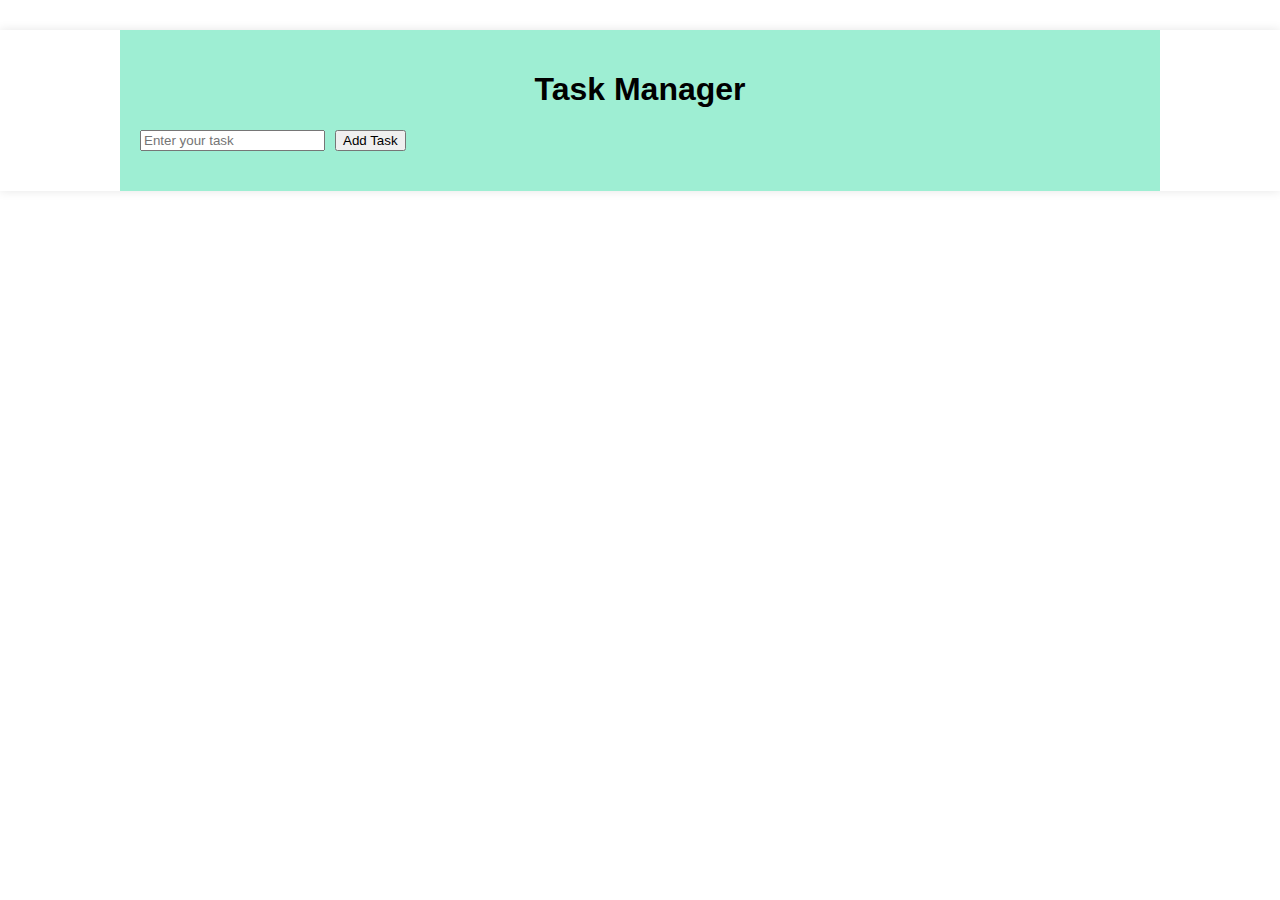
<file: index.html>
<!DOCTYPE html>
<html lang="en">
<head>
    <meta charset="UTF-8">
    <meta name="viewport" content="width=device-width, initial-scale=1.0">
    <link rel="stylesheet" href="t2.css">
    <title>Task Manager</title>
</head>
<body>
    <div class="container">
        <header>
            <h1>Task Manager</h1>
        </header>
        <section class="task-form">
            <input type="text" id="taskInput" placeholder="Enter your task">
            <button onclick="addTask()">Add Task</button>
        </section>
        <section class="task-list" id="taskList">
            <!-- Task list will appear here -->
        </section>
    </div>
    <script src="t2.js"></script>
</body>
</html>
</file>
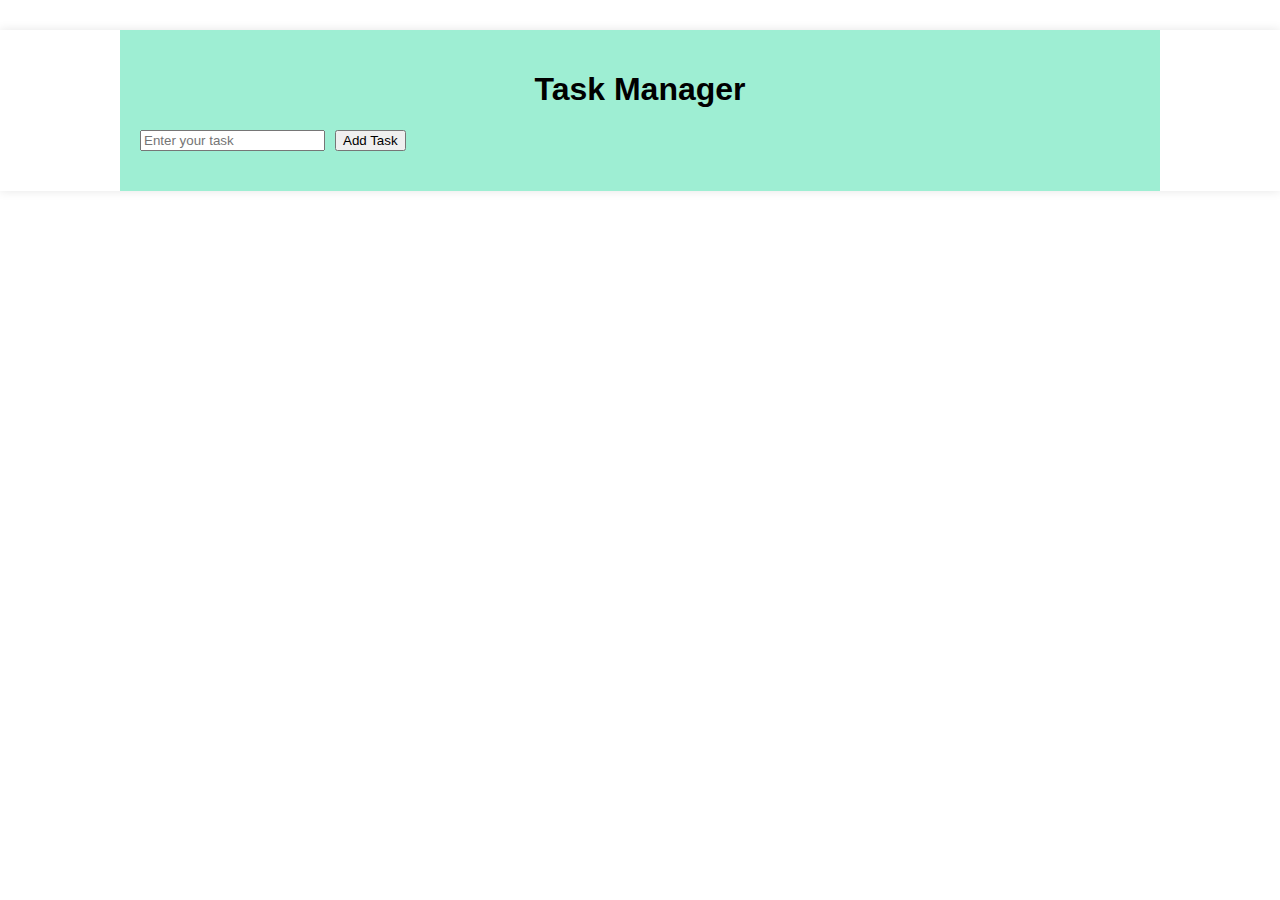
<file: t2.html>
<!DOCTYPE html>
<html lang="en">
<head>
    <meta charset="UTF-8">
    <meta name="viewport" content="width=device-width, initial-scale=1.0">
    <link rel="stylesheet" href="t2.css">
    <title>Task Manager</title>
</head>
<body>
    <div class="container">
        <header>
            <h1>Task Manager</h1>
        </header>
        <section class="task-form">
            <input type="text" id="taskInput" placeholder="Enter your task">
            <button onclick="addTask()">Add Task</button>
        </section>
        <section class="task-list" id="taskList">
            <!-- Task list will appear here -->
        </section>
    </div>
    <script src="t2.js"></script>
</body>
</html>
</file>
<file: t2.css>
body {
    font-family: 'Arial', sans-serif;
    margin: 0;
    padding: 0;
    background-color: #ffffff;
    box-shadow: 0 0 10px rgba(4, 4, 4, 0.1);
}

.container {
    max-width: 1000px;
    margin: 30px auto;
    padding: 20px;
    background-color: rgb(158, 238, 211);
}

header {
    text-align: center;
    margin-bottom: 20px;
}

.task-form {
    display: flex;
    gap: 10px;
    margin-bottom: 20px;
}

.task-list {
    list-style: none;
    padding: 0;
}

.task-item {
    background-color: #d49494;
    padding: 10px;
    margin-bottom: 5px;
    border-radius: 5px;
}
</file>
